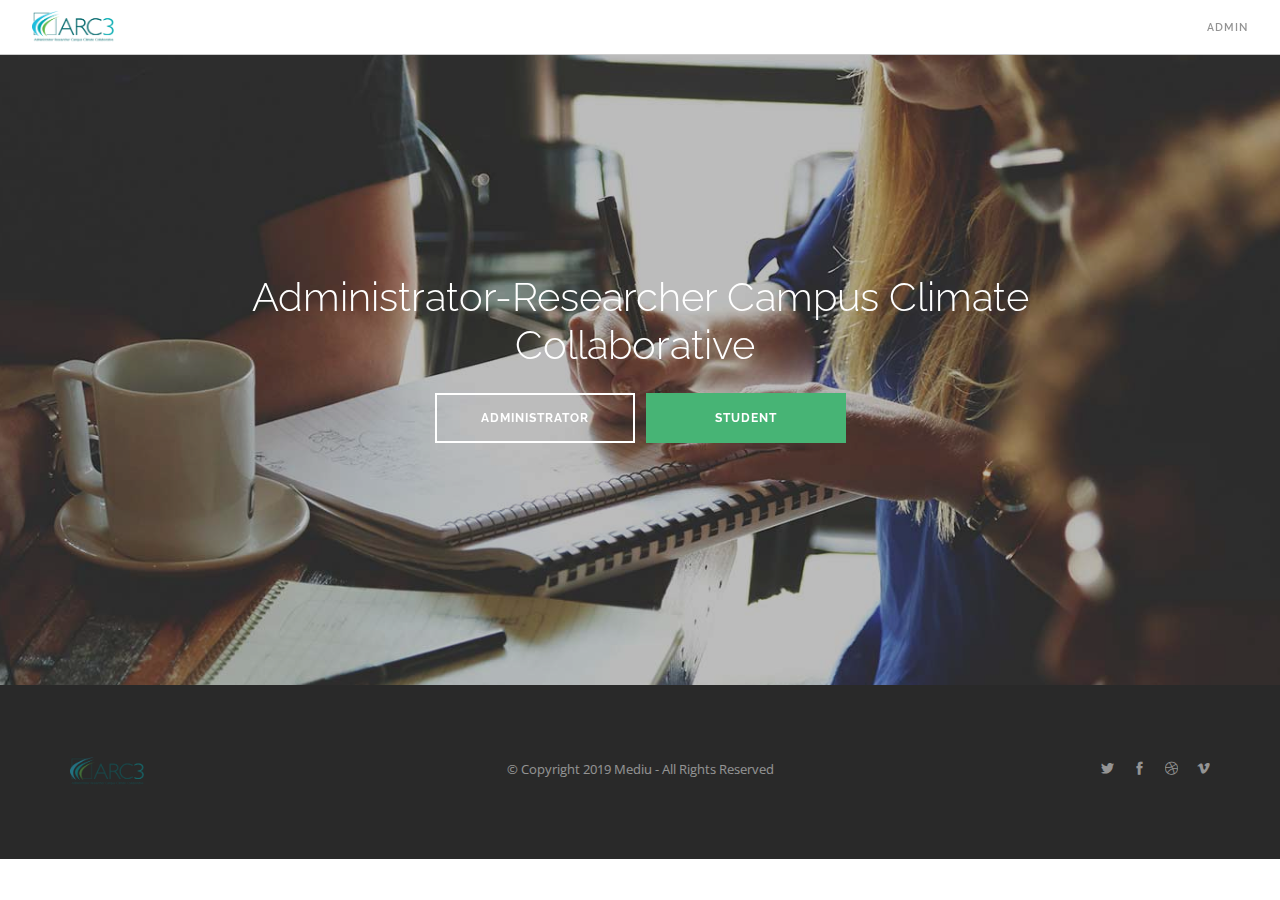
<file: index.html>
<!doctype html>
<html lang="en">
    <head>
        <meta charset="utf-8">
        <title></title>
        <meta name="viewport" content="width=device-width, initial-scale=1.0">
        <link href="css/font-awesome.min.css" rel="stylesheet" type="text/css" media="all">
        <link href="css/themify-icons.css" rel="stylesheet" type="text/css" media="all" />
        <link href="css/bootstrap.css" rel="stylesheet" type="text/css" media="all" />
        <link href="css/flexslider.css" rel="stylesheet" type="text/css" media="all" />
        <link href="css/theme.css" rel="stylesheet" type="text/css" media="all" />
        <link href="css/custom.css" rel="stylesheet" type="text/css" media="all" />
        <link href='http://fonts.googleapis.com/css?family=Lato:300,400%7CRaleway:100,400,300,500,600,700%7COpen+Sans:400,500,600' rel='stylesheet' type='text/css'>
    </head>
    <body>

		<div data-brackets-id="3352" class="nav-container"><nav data-brackets-id="2924">
		        <div data-brackets-id="2925" class="nav-bar">
		            <div data-brackets-id="2926" class="module left">
		                <a data-brackets-id="2927" href="index.html">
		                    <img data-brackets-id="2928" class="logo logo-light" alt="Foundry" src="img/logo-light.png">
		                    <div class="vnu"><img data-brackets-id="2929" class="logo logo-dark" alt="Foundry" src="img/ARC3_fullcolor_small.png"></div>
		                </a>
		            </div>
		            <div data-brackets-id="2930" class="module widget-handle mobile-toggle right visible-sm visible-xs">
		                <i data-brackets-id="2931" class="ti-menu"></i>
		            </div>
		            <div data-brackets-id="2932" class="module-group right">
		                <div data-brackets-id="2933" class="module left">
		                    <ul data-brackets-id="2934" class="menu">
		                        <li data-brackets-id="2935">
		                            <a data-brackets-id="2936" href="#">ADMIN</a>
		                        </li>


		                    </ul>
		                </div>


		            </div>

		        </div>
		    </nav>
























		</div>

		<div data-brackets-id="3353" class="main-container">
		<section data-brackets-id="523" class="image-slider slider-all-controls controls-inside parallax pt0 pb0 height-70">
		        <ul data-brackets-id="524" class="slides">
		            <li data-brackets-id="525" class="overlay image-bg">
		                <div data-brackets-id="526" class="background-image-holder">
		                    <img data-brackets-id="527" alt="image" class="background-image" src="img/cover16.jpg">
		                </div>
		                <div data-brackets-id="528" class="container v-align-transform">
		                    <div data-brackets-id="529" class="row text-center">
		                        <div data-brackets-id="530" class="col-md-10 col-md-offset-1">
		                            <h2 data-brackets-id="531" class="mb-xs-16">Administrator-Researcher Campus Climate Collaborative&nbsp;<br></h2>

		                            <a data-brackets-id="535" class="btn btn-lg" href="#">administrator</a>
		                            <a data-brackets-id="536" class="btn btn-lg btn-filled" href="survey.html" target="_self">student</a>
		                        </div>
		                    </div>

		                </div>

		            </li>
		        </ul>
		    </section>








			<footer data-brackets-id="3199" class="footer-2 bg-dark text-center-xs">
				<div data-brackets-id="3200" class="container">
					<div data-brackets-id="3201" class="row">
						<div data-brackets-id="3202" class="col-sm-4">
							<a data-brackets-id="3203" href="#"><img data-brackets-id="3204" class="image-xxs fade-half" alt="Pic" src="img/ARC3_fullcolor_small.png"></a>
						</div>

						<div data-brackets-id="3205" class="col-sm-4 text-center">
							<span data-brackets-id="3206" class="fade-half">
								© Copyright 2019 Mediu - All Rights Reserved
							</span>
						</div>

						<div data-brackets-id="3207" class="col-sm-4 text-right text-center-xs">
							<ul data-brackets-id="3208" class="list-inline social-list">
								<li data-brackets-id="3209"><a data-brackets-id="3210" href="#"><i data-brackets-id="3211" class="ti-twitter-alt"></i></a></li>
								<li data-brackets-id="3212"><a data-brackets-id="3213" href="#"><i data-brackets-id="3214" class="ti-facebook"></i></a></li>
								<li data-brackets-id="3215"><a data-brackets-id="3216" href="#"><i data-brackets-id="3217" class="ti-dribbble"></i></a></li>
								<li data-brackets-id="3218"><a data-brackets-id="3219" href="#"><i data-brackets-id="3220" class="ti-vimeo-alt"></i></a></li>
							</ul>
						</div>
					</div>
				</div>
			</footer>
		</div>


	<script src="js/jquery.min.js"></script>
        <script src="js/bootstrap.min.js"></script>
        <script src="js/flexslider.min.js"></script>
        <script src="js/parallax.js"></script>
        <script src="js/scripts.js"></script>
    </body>
</html>
</file>
<file: css/themify-icons.css>
@font-face {
	font-family: 'themify';
	src:url('../fonts/themify.eot?');
	src:url('../fonts/themify.eot?#iefix-fvbane') format('embedded-opentype'),
		url('../fonts/themify.woff') format('woff'),
		url('../fonts/themify.ttf') format('truetype'),
		url('../fonts/themify.svg') format('svg');
	font-weight: normal;
	font-style: normal;
}

[class^="ti-"], [class*=" ti-"] {
	font-family: 'themify';
	speak: none;
	font-style: normal;
	font-weight: normal;
	font-variant: normal;
	text-transform: none;
	line-height: 1;

	/* Better Font Rendering =========== */
	-webkit-font-smoothing: antialiased;
	-moz-osx-font-smoothing: grayscale;
}

.ti-wand:before {
	content: "\e600";
}
.ti-volume:before {
	content: "\e601";
}
.ti-user:before {
	content: "\e602";
}
.ti-unlock:before {
	content: "\e603";
}
.ti-unlink:before {
	content: "\e604";
}
.ti-trash:before {
	content: "\e605";
}
.ti-thought:before {
	content: "\e606";
}
.ti-target:before {
	content: "\e607";
}
.ti-tag:before {
	content: "\e608";
}
.ti-tablet:before {
	content: "\e609";
}
.ti-star:before {
	content: "\e60a";
}
.ti-spray:before {
	content: "\e60b";
}
.ti-signal:before {
	content: "\e60c";
}
.ti-shopping-cart:before {
	content: "\e60d";
}
.ti-shopping-cart-full:before {
	content: "\e60e";
}
.ti-settings:before {
	content: "\e60f";
}
.ti-search:before {
	content: "\e610";
}
.ti-zoom-in:before {
	content: "\e611";
}
.ti-zoom-out:before {
	content: "\e612";
}
.ti-cut:before {
	content: "\e613";
}
.ti-ruler:before {
	content: "\e614";
}
.ti-ruler-pencil:before {
	content: "\e615";
}
.ti-ruler-alt:before {
	content: "\e616";
}
.ti-bookmark:before {
	content: "\e617";
}
.ti-bookmark-alt:before {
	content: "\e618";
}
.ti-reload:before {
	content: "\e619";
}
.ti-plus:before {
	content: "\e61a";
}
.ti-pin:before {
	content: "\e61b";
}
.ti-pencil:before {
	content: "\e61c";
}
.ti-pencil-alt:before {
	content: "\e61d";
}
.ti-paint-roller:before {
	content: "\e61e";
}
.ti-paint-bucket:before {
	content: "\e61f";
}
.ti-na:before {
	content: "\e620";
}
.ti-mobile:before {
	content: "\e621";
}
.ti-minus:before {
	content: "\e622";
}
.ti-medall:before {
	content: "\e623";
}
.ti-medall-alt:before {
	content: "\e624";
}
.ti-marker:before {
	content: "\e625";
}
.ti-marker-alt:before {
	content: "\e626";
}
.ti-arrow-up:before {
	content: "\e627";
}
.ti-arrow-right:before {
	content: "\e628";
}
.ti-arrow-left:before {
	content: "\e629";
}
.ti-arrow-down:before {
	content: "\e62a";
}
.ti-lock:before {
	content: "\e62b";
}
.ti-location-arrow:before {
	content: "\e62c";
}
.ti-link:before {
	content: "\e62d";
}
.ti-layout:before {
	content: "\e62e";
}
.ti-layers:before {
	content: "\e62f";
}
.ti-layers-alt:before {
	content: "\e630";
}
.ti-key:before {
	content: "\e631";
}
.ti-import:before {
	content: "\e632";
}
.ti-image:before {
	content: "\e633";
}
.ti-heart:before {
	content: "\e634";
}
.ti-heart-broken:before {
	content: "\e635";
}
.ti-hand-stop:before {
	content: "\e636";
}
.ti-hand-open:before {
	content: "\e637";
}
.ti-hand-drag:before {
	content: "\e638";
}
.ti-folder:before {
	content: "\e639";
}
.ti-flag:before {
	content: "\e63a";
}
.ti-flag-alt:before {
	content: "\e63b";
}
.ti-flag-alt-2:before {
	content: "\e63c";
}
.ti-eye:before {
	content: "\e63d";
}
.ti-export:before {
	content: "\e63e";
}
.ti-exchange-vertical:before {
	content: "\e63f";
}
.ti-desktop:before {
	content: "\e640";
}
.ti-cup:before {
	content: "\e641";
}
.ti-crown:before {
	content: "\e642";
}
.ti-comments:before {
	content: "\e643";
}
.ti-comment:before {
	content: "\e644";
}
.ti-comment-alt:before {
	content: "\e645";
}
.ti-close:before {
	content: "\e646";
}
.ti-clip:before {
	content: "\e647";
}
.ti-angle-up:before {
	content: "\e648";
}
.ti-angle-right:before {
	content: "\e649";
}
.ti-angle-left:before {
	content: "\e64a";
}
.ti-angle-down:before {
	content: "\e64b";
}
.ti-check:before {
	content: "\e64c";
}
.ti-check-box:before {
	content: "\e64d";
}
.ti-camera:before {
	content: "\e64e";
}
.ti-announcement:before {
	content: "\e64f";
}
.ti-brush:before {
	content: "\e650";
}
.ti-briefcase:before {
	content: "\e651";
}
.ti-bolt:before {
	content: "\e652";
}
.ti-bolt-alt:before {
	content: "\e653";
}
.ti-blackboard:before {
	content: "\e654";
}
.ti-bag:before {
	content: "\e655";
}
.ti-move:before {
	content: "\e656";
}
.ti-arrows-vertical:before {
	content: "\e657";
}
.ti-arrows-horizontal:before {
	content: "\e658";
}
.ti-fullscreen:before {
	content: "\e659";
}
.ti-arrow-top-right:before {
	content: "\e65a";
}
.ti-arrow-top-left:before {
	content: "\e65b";
}
.ti-arrow-circle-up:before {
	content: "\e65c";
}
.ti-arrow-circle-right:before {
	content: "\e65d";
}
.ti-arrow-circle-left:before {
	content: "\e65e";
}
.ti-arrow-circle-down:before {
	content: "\e65f";
}
.ti-angle-double-up:before {
	content: "\e660";
}
.ti-angle-double-right:before {
	content: "\e661";
}
.ti-angle-double-left:before {
	content: "\e662";
}
.ti-angle-double-down:before {
	content: "\e663";
}
.ti-zip:before {
	content: "\e664";
}
.ti-world:before {
	content: "\e665";
}
.ti-wheelchair:before {
	content: "\e666";
}
.ti-view-list:before {
	content: "\e667";
}
.ti-view-list-alt:before {
	content: "\e668";
}
.ti-view-grid:before {
	content: "\e669";
}
.ti-uppercase:before {
	content: "\e66a";
}
.ti-upload:before {
	content: "\e66b";
}
.ti-underline:before {
	content: "\e66c";
}
.ti-truck:before {
	content: "\e66d";
}
.ti-timer:before {
	content: "\e66e";
}
.ti-ticket:before {
	content: "\e66f";
}
.ti-thumb-up:before {
	content: "\e670";
}
.ti-thumb-down:before {
	content: "\e671";
}
.ti-text:before {
	content: "\e672";
}
.ti-stats-up:before {
	content: "\e673";
}
.ti-stats-down:before {
	content: "\e674";
}
.ti-split-v:before {
	content: "\e675";
}
.ti-split-h:before {
	content: "\e676";
}
.ti-smallcap:before {
	content: "\e677";
}
.ti-shine:before {
	content: "\e678";
}
.ti-shift-right:before {
	content: "\e679";
}
.ti-shift-left:before {
	content: "\e67a";
}
.ti-shield:before {
	content: "\e67b";
}
.ti-notepad:before {
	content: "\e67c";
}
.ti-server:before {
	content: "\e67d";
}
.ti-quote-right:before {
	content: "\e67e";
}
.ti-quote-left:before {
	content: "\e67f";
}
.ti-pulse:before {
	content: "\e680";
}
.ti-printer:before {
	content: "\e681";
}
.ti-power-off:before {
	content: "\e682";
}
.ti-plug:before {
	content: "\e683";
}
.ti-pie-chart:before {
	content: "\e684";
}
.ti-paragraph:before {
	content: "\e685";
}
.ti-panel:before {
	content: "\e686";
}
.ti-package:before {
	content: "\e687";
}
.ti-music:before {
	content: "\e688";
}
.ti-music-alt:before {
	content: "\e689";
}
.ti-mouse:before {
	content: "\e68a";
}
.ti-mouse-alt:before {
	content: "\e68b";
}
.ti-money:before {
	content: "\e68c";
}
.ti-microphone:before {
	content: "\e68d";
}
.ti-menu:before {
	content: "\e68e";
}
.ti-menu-alt:before {
	content: "\e68f";
}
.ti-map:before {
	content: "\e690";
}
.ti-map-alt:before {
	content: "\e691";
}
.ti-loop:before {
	content: "\e692";
}
.ti-location-pin:before {
	content: "\e693";
}
.ti-list:before {
	content: "\e694";
}
.ti-light-bulb:before {
	content: "\e695";
}
.ti-Italic:before {
	content: "\e696";
}
.ti-info:before {
	content: "\e697";
}
.ti-infinite:before {
	content: "\e698";
}
.ti-id-badge:before {
	content: "\e699";
}
.ti-hummer:before {
	content: "\e69a";
}
.ti-home:before {
	content: "\e69b";
}
.ti-help:before {
	content: "\e69c";
}
.ti-headphone:before {
	content: "\e69d";
}
.ti-harddrives:before {
	content: "\e69e";
}
.ti-harddrive:before {
	content: "\e69f";
}
.ti-gift:before {
	content: "\e6a0";
}
.ti-game:before {
	content: "\e6a1";
}
.ti-filter:before {
	content: "\e6a2";
}
.ti-files:before {
	content: "\e6a3";
}
.ti-file:before {
	content: "\e6a4";
}
.ti-eraser:before {
	content: "\e6a5";
}
.ti-envelope:before {
	content: "\e6a6";
}
.ti-download:before {
	content: "\e6a7";
}
.ti-direction:before {
	content: "\e6a8";
}
.ti-direction-alt:before {
	content: "\e6a9";
}
.ti-dashboard:before {
	content: "\e6aa";
}
.ti-control-stop:before {
	content: "\e6ab";
}
.ti-control-shuffle:before {
	content: "\e6ac";
}
.ti-control-play:before {
	content: "\e6ad";
}
.ti-control-pause:before {
	content: "\e6ae";
}
.ti-control-forward:before {
	content: "\e6af";
}
.ti-control-backward:before {
	content: "\e6b0";
}
.ti-cloud:before {
	content: "\e6b1";
}
.ti-cloud-up:before {
	content: "\e6b2";
}
.ti-cloud-down:before {
	content: "\e6b3";
}
.ti-clipboard:before {
	content: "\e6b4";
}
.ti-car:before {
	content: "\e6b5";
}
.ti-calendar:before {
	content: "\e6b6";
}
.ti-book:before {
	content: "\e6b7";
}
.ti-bell:before {
	content: "\e6b8";
}
.ti-basketball:before {
	content: "\e6b9";
}
.ti-bar-chart:before {
	content: "\e6ba";
}
.ti-bar-chart-alt:before {
	content: "\e6bb";
}
.ti-back-right:before {
	content: "\e6bc";
}
.ti-back-left:before {
	content: "\e6bd";
}
.ti-arrows-corner:before {
	content: "\e6be";
}
.ti-archive:before {
	content: "\e6bf";
}
.ti-anchor:before {
	content: "\e6c0";
}
.ti-align-right:before {
	content: "\e6c1";
}
.ti-align-left:before {
	content: "\e6c2";
}
.ti-align-justify:before {
	content: "\e6c3";
}
.ti-align-center:before {
	content: "\e6c4";
}
.ti-alert:before {
	content: "\e6c5";
}
.ti-alarm-clock:before {
	content: "\e6c6";
}
.ti-agenda:before {
	content: "\e6c7";
}
.ti-write:before {
	content: "\e6c8";
}
.ti-window:before {
	content: "\e6c9";
}
.ti-widgetized:before {
	content: "\e6ca";
}
.ti-widget:before {
	content: "\e6cb";
}
.ti-widget-alt:before {
	content: "\e6cc";
}
.ti-wallet:before {
	content: "\e6cd";
}
.ti-video-clapper:before {
	content: "\e6ce";
}
.ti-video-camera:before {
	content: "\e6cf";
}
.ti-vector:before {
	content: "\e6d0";
}
.ti-themify-logo:before {
	content: "\e6d1";
}
.ti-themify-favicon:before {
	content: "\e6d2";
}
.ti-themify-favicon-alt:before {
	content: "\e6d3";
}
.ti-support:before {
	content: "\e6d4";
}
.ti-stamp:before {
	content: "\e6d5";
}
.ti-split-v-alt:before {
	content: "\e6d6";
}
.ti-slice:before {
	content: "\e6d7";
}
.ti-shortcode:before {
	content: "\e6d8";
}
.ti-shift-right-alt:before {
	content: "\e6d9";
}
.ti-shift-left-alt:before {
	content: "\e6da";
}
.ti-ruler-alt-2:before {
	content: "\e6db";
}
.ti-receipt:before {
	content: "\e6dc";
}
.ti-pin2:before {
	content: "\e6dd";
}
.ti-pin-alt:before {
	content: "\e6de";
}
.ti-pencil-alt2:before {
	content: "\e6df";
}
.ti-palette:before {
	content: "\e6e0";
}
.ti-more:before {
	content: "\e6e1";
}
.ti-more-alt:before {
	content: "\e6e2";
}
.ti-microphone-alt:before {
	content: "\e6e3";
}
.ti-magnet:before {
	content: "\e6e4";
}
.ti-line-double:before {
	content: "\e6e5";
}
.ti-line-dotted:before {
	content: "\e6e6";
}
.ti-line-dashed:before {
	content: "\e6e7";
}
.ti-layout-width-full:before {
	content: "\e6e8";
}
.ti-layout-width-default:before {
	content: "\e6e9";
}
.ti-layout-width-default-alt:before {
	content: "\e6ea";
}
.ti-layout-tab:before {
	content: "\e6eb";
}
.ti-layout-tab-window:before {
	content: "\e6ec";
}
.ti-layout-tab-v:before {
	content: "\e6ed";
}
.ti-layout-tab-min:before {
	content: "\e6ee";
}
.ti-layout-slider:before {
	content: "\e6ef";
}
.ti-layout-slider-alt:before {
	content: "\e6f0";
}
.ti-layout-sidebar-right:before {
	content: "\e6f1";
}
.ti-layout-sidebar-none:before {
	content: "\e6f2";
}
.ti-layout-sidebar-left:before {
	content: "\e6f3";
}
.ti-layout-placeholder:before {
	content: "\e6f4";
}
.ti-layout-menu:before {
	content: "\e6f5";
}
.ti-layout-menu-v:before {
	content: "\e6f6";
}
.ti-layout-menu-separated:before {
	content: "\e6f7";
}
.ti-layout-menu-full:before {
	content: "\e6f8";
}
.ti-layout-media-right-alt:before {
	content: "\e6f9";
}
.ti-layout-media-right:before {
	content: "\e6fa";
}
.ti-layout-media-overlay:before {
	content: "\e6fb";
}
.ti-layout-media-overlay-alt:before {
	content: "\e6fc";
}
.ti-layout-media-overlay-alt-2:before {
	content: "\e6fd";
}
.ti-layout-media-left-alt:before {
	content: "\e6fe";
}
.ti-layout-media-left:before {
	content: "\e6ff";
}
.ti-layout-media-center-alt:before {
	content: "\e700";
}
.ti-layout-media-center:before {
	content: "\e701";
}
.ti-layout-list-thumb:before {
	content: "\e702";
}
.ti-layout-list-thumb-alt:before {
	content: "\e703";
}
.ti-layout-list-post:before {
	content: "\e704";
}
.ti-layout-list-large-image:before {
	content: "\e705";
}
.ti-layout-line-solid:before {
	content: "\e706";
}
.ti-layout-grid4:before {
	content: "\e707";
}
.ti-layout-grid3:before {
	content: "\e708";
}
.ti-layout-grid2:before {
	content: "\e709";
}
.ti-layout-grid2-thumb:before {
	content: "\e70a";
}
.ti-layout-cta-right:before {
	content: "\e70b";
}
.ti-layout-cta-left:before {
	content: "\e70c";
}
.ti-layout-cta-center:before {
	content: "\e70d";
}
.ti-layout-cta-btn-right:before {
	content: "\e70e";
}
.ti-layout-cta-btn-left:before {
	content: "\e70f";
}
.ti-layout-column4:before {
	content: "\e710";
}
.ti-layout-column3:before {
	content: "\e711";
}
.ti-layout-column2:before {
	content: "\e712";
}
.ti-layout-accordion-separated:before {
	content: "\e713";
}
.ti-layout-accordion-merged:before {
	content: "\e714";
}
.ti-layout-accordion-list:before {
	content: "\e715";
}
.ti-ink-pen:before {
	content: "\e716";
}
.ti-info-alt:before {
	content: "\e717";
}
.ti-help-alt:before {
	content: "\e718";
}
.ti-headphone-alt:before {
	content: "\e719";
}
.ti-hand-point-up:before {
	content: "\e71a";
}
.ti-hand-point-right:before {
	content: "\e71b";
}
.ti-hand-point-left:before {
	content: "\e71c";
}
.ti-hand-point-down:before {
	content: "\e71d";
}
.ti-gallery:before {
	content: "\e71e";
}
.ti-face-smile:before {
	content: "\e71f";
}
.ti-face-sad:before {
	content: "\e720";
}
.ti-credit-card:before {
	content: "\e721";
}
.ti-control-skip-forward:before {
	content: "\e722";
}
.ti-control-skip-backward:before {
	content: "\e723";
}
.ti-control-record:before {
	content: "\e724";
}
.ti-control-eject:before {
	content: "\e725";
}
.ti-comments-smiley:before {
	content: "\e726";
}
.ti-brush-alt:before {
	content: "\e727";
}
.ti-youtube:before {
	content: "\e728";
}
.ti-vimeo:before {
	content: "\e729";
}
.ti-twitter:before {
	content: "\e72a";
}
.ti-time:before {
	content: "\e72b";
}
.ti-tumblr:before {
	content: "\e72c";
}
.ti-skype:before {
	content: "\e72d";
}
.ti-share:before {
	content: "\e72e";
}
.ti-share-alt:before {
	content: "\e72f";
}
.ti-rocket:before {
	content: "\e730";
}
.ti-pinterest:before {
	content: "\e731";
}
.ti-new-window:before {
	content: "\e732";
}
.ti-microsoft:before {
	content: "\e733";
}
.ti-list-ol:before {
	content: "\e734";
}
.ti-linkedin:before {
	content: "\e735";
}
.ti-layout-sidebar-2:before {
	content: "\e736";
}
.ti-layout-grid4-alt:before {
	content: "\e737";
}
.ti-layout-grid3-alt:before {
	content: "\e738";
}
.ti-layout-grid2-alt:before {
	content: "\e739";
}
.ti-layout-column4-alt:before {
	content: "\e73a";
}
.ti-layout-column3-alt:before {
	content: "\e73b";
}
.ti-layout-column2-alt:before {
	content: "\e73c";
}
.ti-instagram:before {
	content: "\e73d";
}
.ti-google:before {
	content: "\e73e";
}
.ti-github:before {
	content: "\e73f";
}
.ti-flickr:before {
	content: "\e740";
}
.ti-facebook:before {
	content: "\e741";
}
.ti-dropbox:before {
	content: "\e742";
}
.ti-dribbble:before {
	content: "\e743";
}
.ti-apple:before {
	content: "\e744";
}
.ti-android:before {
	content: "\e745";
}
.ti-save:before {
	content: "\e746";
}
.ti-save-alt:before {
	content: "\e747";
}
.ti-yahoo:before {
	content: "\e748";
}
.ti-wordpress:before {
	content: "\e749";
}
.ti-vimeo-alt:before {
	content: "\e74a";
}
.ti-twitter-alt:before {
	content: "\e74b";
}
.ti-tumblr-alt:before {
	content: "\e74c";
}
.ti-trello:before {
	content: "\e74d";
}
.ti-stack-overflow:before {
	content: "\e74e";
}
.ti-soundcloud:before {
	content: "\e74f";
}
.ti-sharethis:before {
	content: "\e750";
}
.ti-sharethis-alt:before {
	content: "\e751";
}
.ti-reddit:before {
	content: "\e752";
}
.ti-pinterest-alt:before {
	content: "\e753";
}
.ti-microsoft-alt:before {
	content: "\e754";
}
.ti-linux:before {
	content: "\e755";
}
.ti-jsfiddle:before {
	content: "\e756";
}
.ti-joomla:before {
	content: "\e757";
}
.ti-html5:before {
	content: "\e758";
}
.ti-flickr-alt:before {
	content: "\e759";
}
.ti-email:before {
	content: "\e75a";
}
.ti-drupal:before {
	content: "\e75b";
}
.ti-dropbox-alt:before {
	content: "\e75c";
}
.ti-css3:before {
	content: "\e75d";
}
.ti-rss:before {
	content: "\e75e";
}
.ti-rss-alt:before {
	content: "\e75f";
}
</file>
<file: css/custom.css>
/****** PLACE YOUR CUSTOM STYLES HERE ******/
</file>
